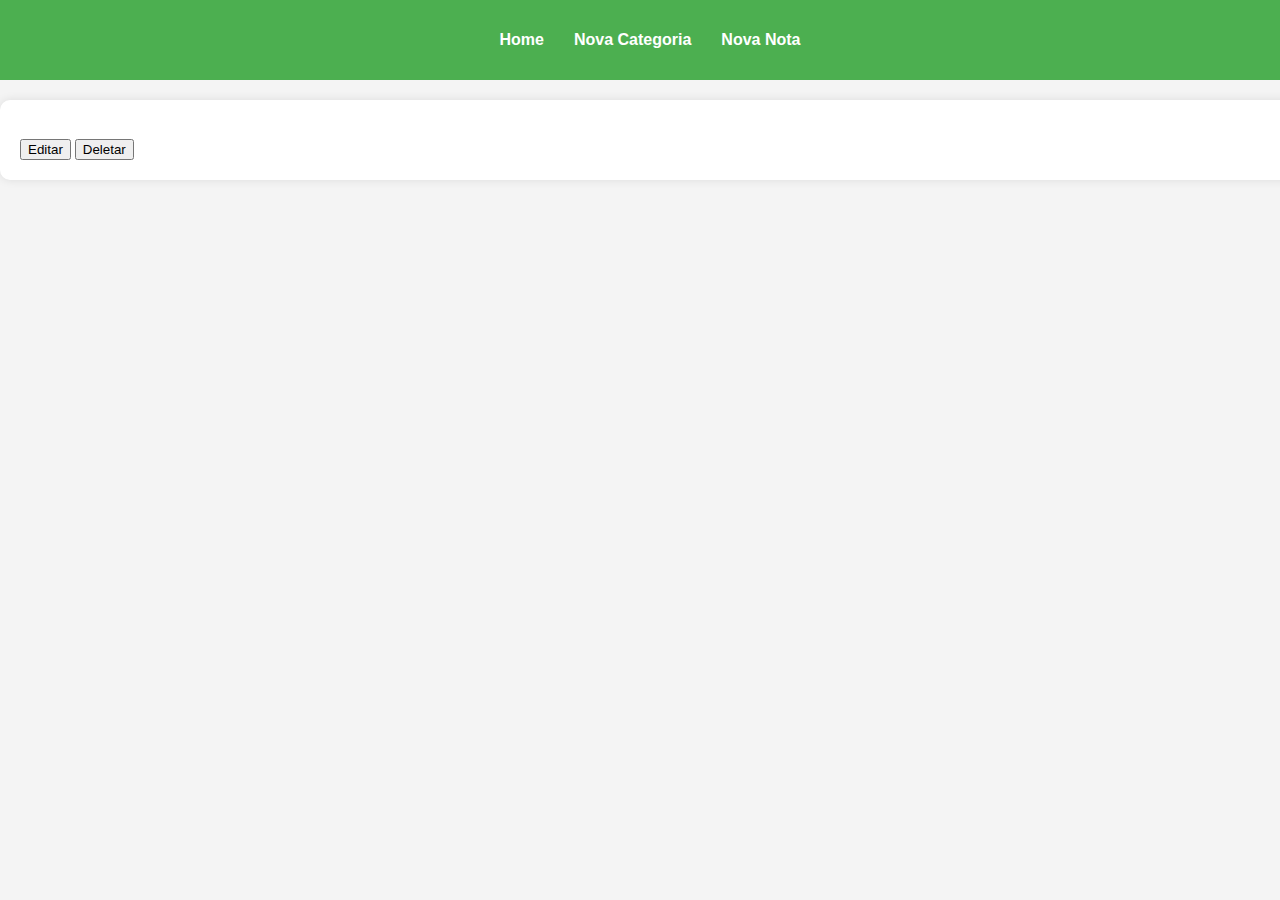
<file: src/main/resources/templates/findbyid/index.html>
<!DOCTYPE html>
<html lang="pt-BR" xmlns="http://www.w3.org/1999/xhtml"
xmlns:th="http://www.thymeleaf.org"
xmlns:layout="http://www.ultraq.net.nz/thymeleaf/layout">
<head>
    <meta charset="UTF-8">
    <meta name="viewport" content="width=device-width, initial-scale=1.0">
    <title>titulo</title>
    <style>
        body {

            background-color: #f4f4f4;
            margin: 0;
            padding: 0;
            white-space: normal;
        }
        nav {
            
            display: flex;
            justify-content: center;
            align-items: center;
            font-family: Arial, sans-serif;
            background-color: #4CAF50;
            color: white;
            padding: 10px;
            width: 100%;
            text-align: center;
            height: 60px;
        }
        nav ul {
            list-style-type: none;
            padding: 0;
            margin: 0;
            padding-bottom: 20px;
            display: flex;
            justify-content: center;
    
        }
        nav ul li {
            margin: 0 15px;
            padding-top: 20px;
        }
        nav ul li a {
            color: white;
            text-decoration: none;
            font-weight: bold;
        }
        main {
            display: flex;
            justify-content: flex-start;
            align-items: flex-start;
            padding: 20px;
            width: 100%;
            box-shadow: 0 0 10px rgba(0, 0, 0, 0.1);
            background-color: white;
            margin-top: 20px;
            border-radius: 10px;
            white-space: normal;
        }
        .note-preview {
            width: 98%;
            padding-right: 20px;
        }
        .note-preview h2 {
            margin: 0 0 10px;
            font-size: 2em;
            color: #333;
        }
        .note-preview .note-category {
            font-size: 1em;
            color: #777;
            margin: 5px 0;
        }
        .note-preview .note-date {
            font-size: 0.8em;
            color: #999;
            margin-bottom: 20px;
        }
        .note-preview p {
            font-size: 1.2em;
            color: #555;
            line-height: 1.6;
            
        }
    </style>
</head>
<body>
    <nav>
        <ul>
            <li><a th:href="@{http://localhost:8080/home/list}">Home</a></li>
            <li><a th:href="@{http://localhost:8080/home/create/category}">Nova Categoria</a></li>
            <li><a th:href="@{http://localhost:8080/home/create}">Nova Nota</a></li>

        </ul>
    </nav>
    <main>
        <div id="main" class="note-preview" th:each="note: ${notes}">
            <h2 th:text="${note.title}"></h2>
            <div class="note-category" th:text="${note.noteCategory}"></div>
            <p th:text="${note.content}"></p>
            <button><a th:href="@{http://localhost:8080/home/edit/{id}(id=${note.id})}">Editar</a></button>
            <button type="submit" id="delete-button" th:attr="data-id=${note.id}">Deletar</button>
        </div>
    </main>
    <script type="text/javascript" th:src="@{/js/Delete.js}"></script>
</body>
</html>
</file>
